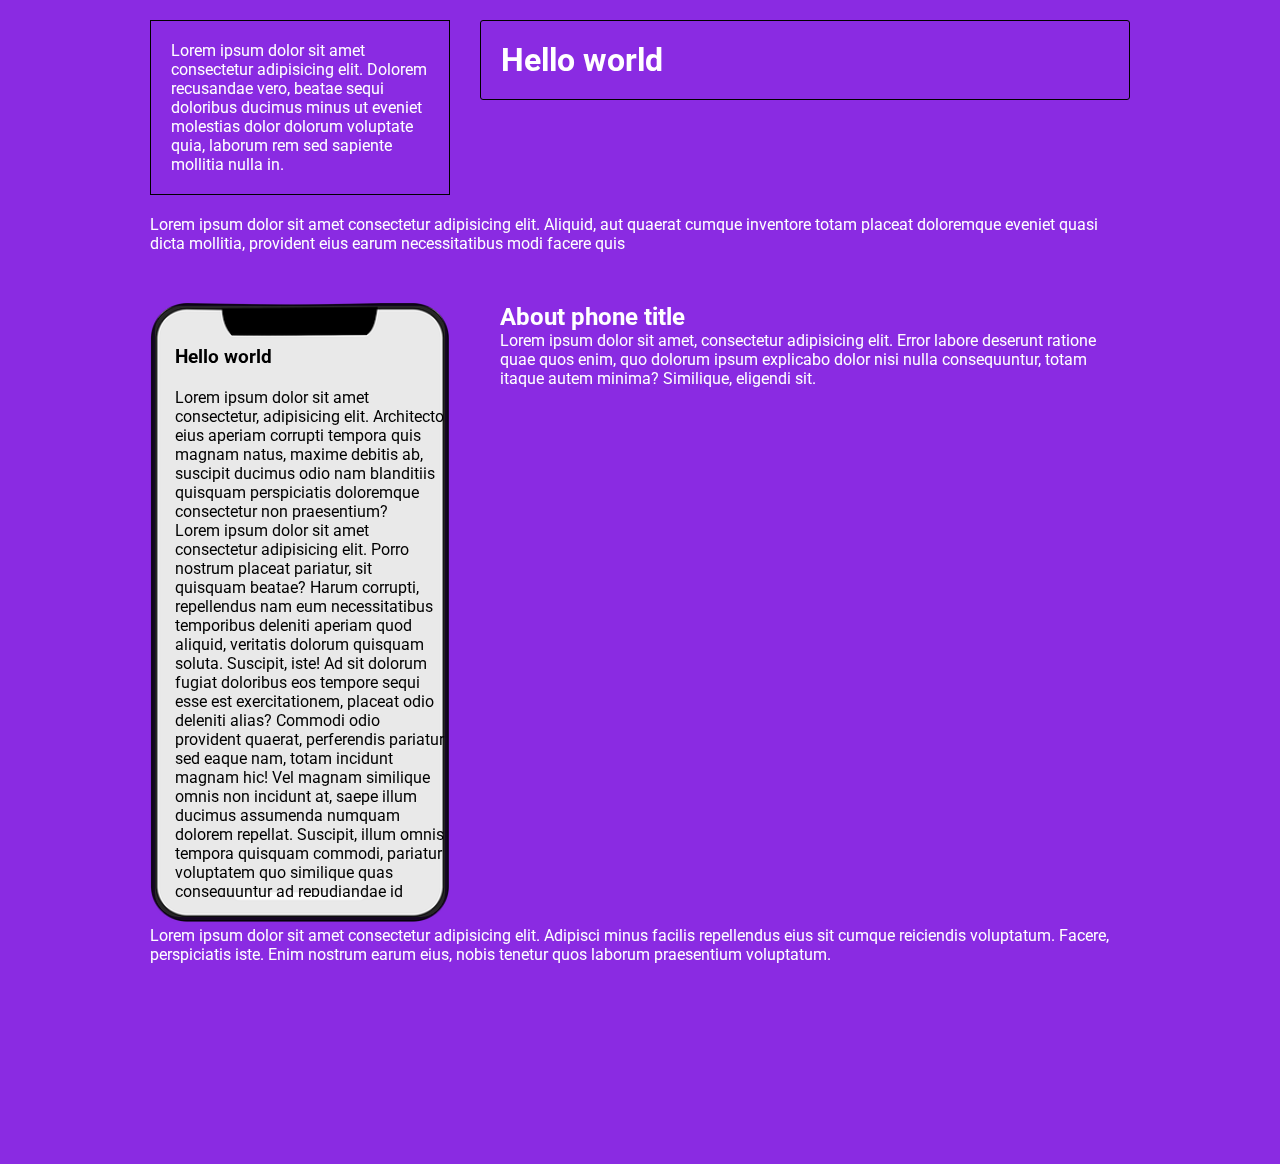
<file: index.html>
<!DOCTYPE html>
<html lang="en">
  <head>
    <meta charset="UTF-8" />
    <meta http-equiv="X-UA-Compatible" content="IE=edge" />
    <meta name="viewport" content="width=device-width, initial-scale=1.0" />
    <title>Document</title>
    <link rel="preconnect" href="https://fonts.gstatic.com" />
    <link
      href="https://fonts.googleapis.com/css2?family=Roboto:ital,wght@0,100;0,300;0,400;0,500;0,700;0,900;1,100;1,300;1,400;1,500;1,700;1,900&display=swap"
      rel="stylesheet"
    />
    <link rel="stylesheet" href="./styles/common.css" />
    <link rel="stylesheet" href="./styles/main.css" />
  </head>
  <body>
    <div class="main">
      <div class="container">
        <div class="side-block">
          <p>
            Lorem ipsum dolor sit amet consectetur adipisicing elit. Dolorem
            recusandae vero, beatae sequi doloribus ducimus minus ut eveniet
            molestias dolor dolorum voluptate quia, laborum rem sed sapiente
            mollitia nulla in.
          </p>
        </div>
        <div class="main-block">
          <h1>Hello world</h1>
        </div>
        <div class="second-block">
          <p>
            Lorem ipsum dolor sit amet consectetur adipisicing elit. Aliquid,
            aut quaerat cumque inventore totam placeat doloremque eveniet quasi
            dicta mollitia, provident eius earum necessitatibus modi facere quis
          </p>
        </div>

        <div class="section-second">
          <div class="img-wrap">
            <img class="img-iphone" src="./images/iphone_cropped.png" alt="" />
            <div class="phone-content">
              <div class="phone-content-wrap">
                <h3 class="title__phone txt--black">Hello world</h3>
                <p class="txt--black">
                  Lorem ipsum dolor sit amet consectetur, adipisicing elit.
                  Architecto eius aperiam corrupti tempora quis magnam natus,
                  maxime debitis ab, suscipit ducimus odio nam blanditiis
                  quisquam perspiciatis doloremque consectetur non praesentium?
                </p>
                <p class="txt--black">
                  Lorem ipsum dolor sit amet consectetur adipisicing elit. Porro
                  nostrum placeat pariatur, sit quisquam beatae? Harum corrupti,
                  repellendus nam eum necessitatibus temporibus deleniti aperiam
                  quod aliquid, veritatis dolorum quisquam soluta. Suscipit,
                  iste! Ad sit dolorum fugiat doloribus eos tempore sequi esse
                  est exercitationem, placeat odio deleniti alias? Commodi odio
                  provident quaerat, perferendis pariatur sed eaque nam, totam
                  incidunt magnam hic! Vel magnam similique omnis non incidunt
                  at, saepe illum ducimus assumenda numquam dolorem repellat.
                  Suscipit, illum omnis tempora quisquam commodi, pariatur
                  voluptatem quo similique quas consequuntur ad repudiandae id
                  impedit! Error doloremque ad temporibus architecto! Quam,
                  accusamus quae ducimus aliquid est autem mollitia voluptates
                  animi quaerat! Nihil atque nisi velit dolorem nam, aliquid
                  quibusdam vitae omnis placeat, cupiditate, in facilis. Velit
                  quas fuga consequatur modi pariatur ut ullam, inventore totam
                  esse aspernatur natus facere aliquam facilis alias
                  exercitationem soluta itaque repudiandae doloremque cupiditate
                  maxime. Sed quasi provident beatae fugiat consequuntur?
                  Ratione provident aliquam, consectetur magni odit eaque culpa
                  incidunt impedit tempora, at veniam labore, ipsum voluptatem
                  ad! Nobis illo, ea deleniti tempora totam consequatur
                  provident maxime enim, rerum, odio qui? Maxime debitis
                  possimus quam molestiae quibusdam vero perferendis aliquam,
                  sunt velit expedita inventore, dolor perspiciatis aut dolorem
                  fugiat quisquam! Eos nesciunt earum porro cumque voluptas
                  aliquid inventore, similique odio ea. Placeat soluta
                  laudantium architecto voluptatem doloribus deleniti?
                  Temporibus maxime aperiam mollitia alias illo corporis
                  officiis itaque hic! Fugit cum eos quas, dolorum iste eaque,
                  ipsum sit mollitia voluptates repellat quasi? Dolorum unde
                  necessitatibus veniam fugit similique tenetur at explicabo
                  laborum odit eos, alias sint repellat. Inventore accusamus,
                  maxime officiis architecto cum commodi, vero molestiae
                  corrupti magnam, necessitatibus mollitia at nobis. Ipsum
                  quibusdam obcaecati ex asperiores porro in perferendis quaerat
                  doloribus illum dolores nulla iste non reprehenderit, minus
                  quas architecto? Et, quae porro? Eos voluptatibus fuga illum,
                  corrupti odio consequuntur ipsum!
                </p>
              </div>
            </div>
          </div>
          <div class="section-content">
            <h2>About phone title</h2>
            <p class="section-content__txt">
              Lorem ipsum dolor sit amet, consectetur adipisicing elit. Error
              labore deserunt ratione quae quos enim, quo dolorum ipsum
              explicabo dolor nisi nulla consequuntur, totam itaque autem
              minima? Similique, eligendi sit.
            </p>
          </div>
        </div>

        <p class="clear-both">
          Lorem ipsum dolor sit amet consectetur adipisicing elit. Adipisci
          minus facilis repellendus eius sit cumque reiciendis voluptatum.
          Facere, perspiciatis iste. Enim nostrum earum eius, nobis tenetur quos
          laborum praesentium voluptatum.
        </p>
      </div>
    </div>
  </body>
</html>
</file>
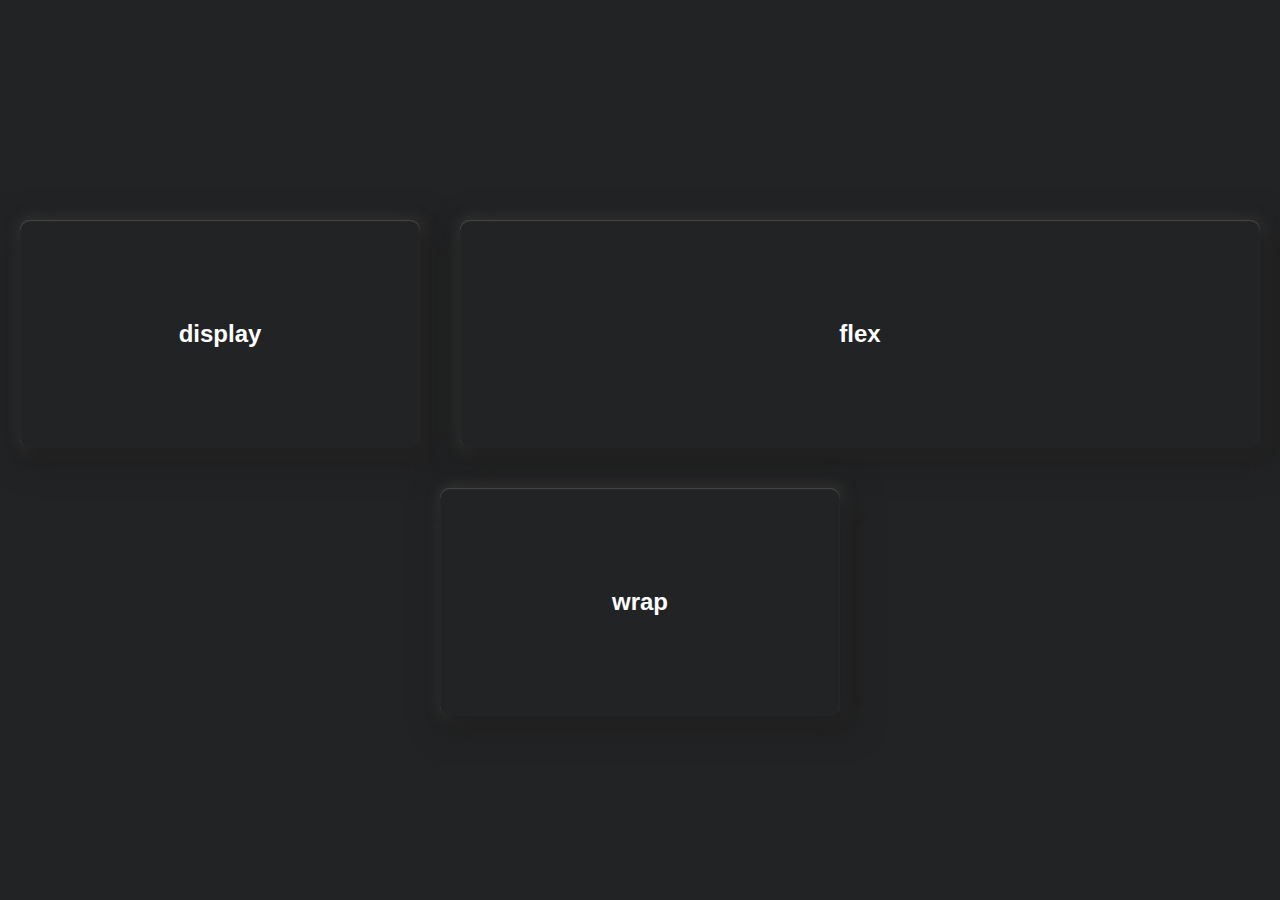
<file: display_flex.html>
<!DOCTYPE html>
<html lang="en">
  <head>
    <meta charset="UTF-8" />
    <meta http-equiv="X-UA-Compatible" content="IE=edge" />
    <meta name="viewport" content="width=device-width, initial-scale=1.0" />
    <title>Document</title>
    <link rel="stylesheet" href="./styles/common.css" />
    <link rel="stylesheet" href="./styles/display_flex.css" />
  </head>
  <body>
    <div class="main">
      <div class="d-flex h-100">
        <div class="d-flex container__card">
          <div class="card-wrap">
            <div class="card">
              <h2 class="title-anim">display</h2>
            </div>
            <div class="bottom-content">
              <h3 class="txt--black txt__bottom-content">Hello world</h3>
            </div>
          </div>
          <div class="card-wrap">
            <div class="card">
              <h2 class="title-anim">flex</h2>
            </div>
            <div class="bottom-content">
              <h3 class="txt--black txt__bottom-content">Hello world</h3>
            </div>
          </div>
          <div class="card-wrap">
            <div class="card">
              <h2 class="title-anim">wrap</h2>
            </div>
            <div class="bottom-content"></div>
          </div>
        </div>
      </div>
    </div>
  </body>
</html>
</file>
<file: styles/common.css>
html,
body {
  height: 100%;
  margin: 0;
  padding: 0;
  font-family: 'Roboto', sans-serif;
}

* {
  box-sizing: border-box;
}

p,
h1,
h2,
h3,
h4,
h5,
h6 {
  margin: 0;
  padding: 0;
  color: white;
}

:root {
  --dark-main: rgb(34 35 37);
}

.container {
  max-width: 1020px;
  margin: 0 auto;
  padding: 0 20px;
}

.h-100 {
  height: 100%;
}

.txt--black {
  color: black;
}
</file>
<file: styles/main.css>
.main {
  min-height: 100%;
  background-color: blueviolet;
  padding: 20px 0 200px;
}

.txt--black {
  color: black;
}

.side-block {
  border: 1px solid black;
  float: left;
  max-width: 300px;
  padding: 20px;
  margin-right: 20px;
  margin-bottom: 20px;
}

.main-block {
  border: 1px solid black;
  border-radius: 3px;
  padding: 20px;
  transition: box-shadow 0.3s ease, transform 0.2s ease;
  cursor: pointer;
  margin-left: 330px;
}

.main-block:hover {
  box-shadow: 10px 10px 8px 3px rgba(0, 0, 0, 0.3), -1px -1px 1px 0px rgba(0, 0, 0, 0.7);
  transform: translate(-3px, -3px);
}

.second-block {
  clear: both;
  margin-bottom: 50px;
}

.img-wrap {
  position: relative;
  max-width: 300px;
  width: 100%;
  float: left;
  margin-right: 50px;
}

.img-iphone {
  position: relative;
  width: 100%;
  z-index: 1;
  mix-blend-mode: multiply;
  pointer-events: none;
}

.title__phone {
  padding-top: 20px;
  margin-bottom: 20px;
}

.phone-content {
  position: absolute;
  top: 3px;
  z-index: 0;
  padding: 20px;
  left: 5px;
  background-color: white;
  height: calc(100% - 12px);
  width: calc(100% - 10px);
  border-radius: 24px;
}

.phone-content-wrap {
  overflow-y: auto;
  overflow-x: hidden;
  height: 100%;
  margin-right: -20px;
}

.clear-both {
  clear: both;
}
</file>
<file: styles/display_flex.css>
.main {
  height: 100%;
  background-color: var(--dark-main);
}

.d-flex {
  display: flex;
  align-items: center;
  justify-content: center;
  flex-wrap: wrap;
}

.relative {
  position: relative;
  z-index: 100;
}

.container__card {
  padding-top: 35px;
  width: 100%;
}

.card {
  background-color: var(--dark-main);
  /* max-width: 300px; */
  box-shadow: 7px 9px 24px 12px rgb(31 31 31), 2px 1px 13px 2px rgb(78 78 78), inset 0px 1px 1px rgb(72 72 72);
  /*  width: 400px; */
  text-align: center;
  padding: 100px 20px;
  cursor: pointer;
  transition: all 0.3s ease-out;
  /* animation: anim-blur 1.1s ease-out forwards; */
  position: relative;
  z-index: 10;
  border-radius: 10px;
  /* visibility: hidden; */
}

.card-wrap:hover .card {
  box-shadow: 7px 9px 24px 12px rgb(31 31 31), 1px -2px 2px 0px rgb(181 181 181), inset 0.2px 0.2px 1px rgb(72 72 72);
  transform: translate(0px, -40px);
}

.card-wrap {
  position: relative;
  z-index: 10;
  margin: 20px;
}

.bottom-content {
  position: absolute;
  height: 100%;
  width: 100%;
  background-color: white;
  z-index: 0;
  top: 0;
  left: 0;
  border-radius: 2px;
  transition: top 0.3s ease-out;
  border-radius: 10px;
  padding: 20px;
}

.card-wrap:hover .bottom-content {
  top: 140px;
}

.card-wrap:hover .title-anim {
  animation: anim-blur 0.6s ease-out backwards;
}

.txt__bottom-content {
  padding-top: 100px;
}
.cube {
  perspective: 1552px;
  perspective-origin: center;
  transform-origin: center;
  position: relative;
}

.front-c {
  width: 200px;
  height: 200px;
  background-color: rgb(192, 192, 192);
  transform: translate3d(85px, 25px, 45px) rotate3d(0, 2, 0, 19deg);
}

.side-c {
  position: absolute;
  width: 30px;
  top: 0;
  left: 0;
  height: 100%;
  background-color: aliceblue;
  transform: translate3d(69px, 24px, 53px) rotate3d(0, 2, 0, 114deg);
}

.card-wrap {
  flex-basis: 400px;
}

.card-wrap:nth-child(1) {
  flex-shrink: 2;
}

.card-wrap:nth-child(2) {
  flex-grow: 2;
  flex-shrink: 0;
}

/* .card-wrap:nth-child(2) {
  flex-grow: 7;
  flex-shrink: 1600px;
} */

@keyframes anim-blur {
  0% {
    filter: blur(0px);
    transform: translate(0, 0);
  }
  50% {
    filter: blur(3px);
    transform: translate(0, 5px);
  }
  100% {
    filter: blur(0px);
    transform: translate(0, 0);
  }
}
</file>
